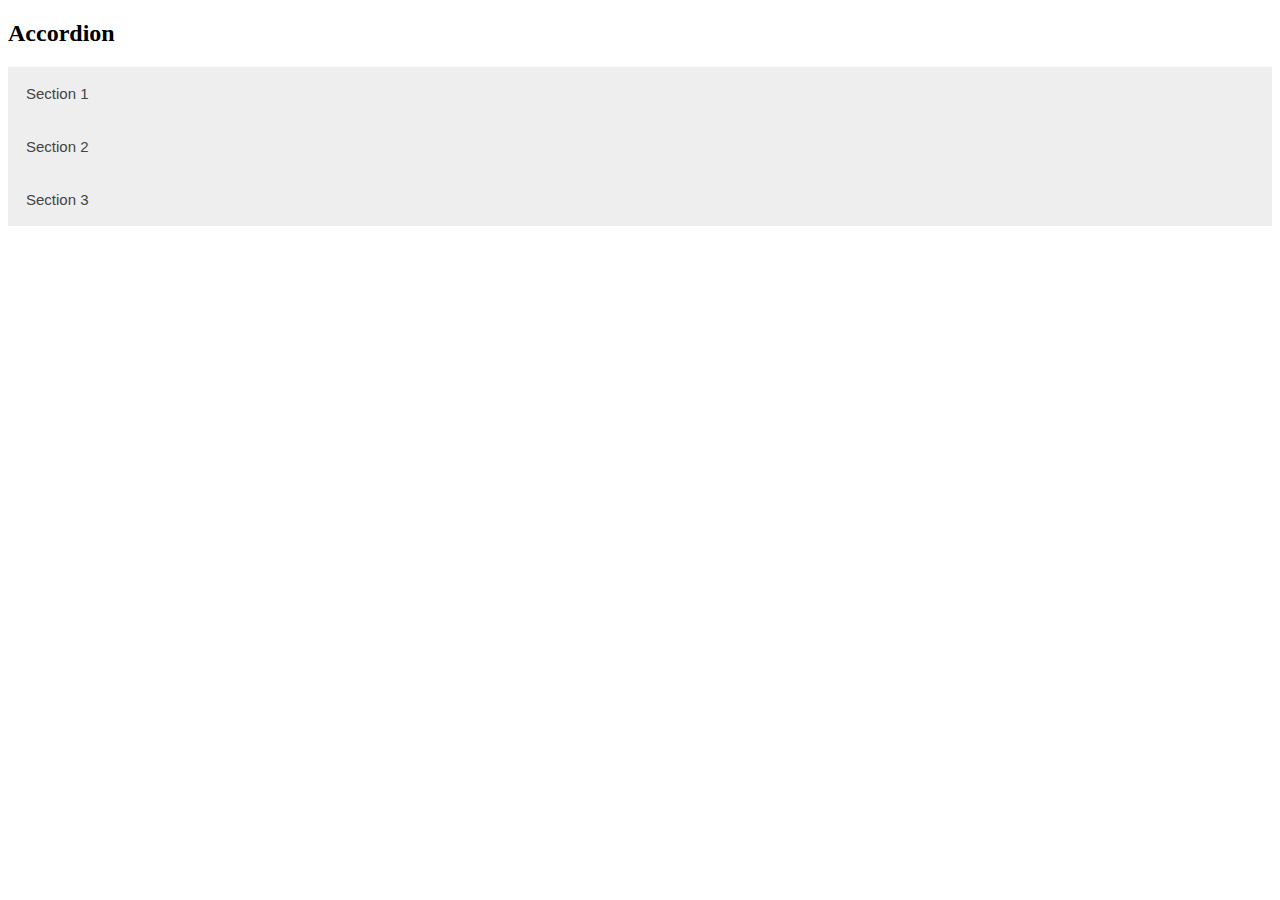
<file: Accordion/index.html>
<!DOCTYPE html>
<html>
<head>
<meta name="viewport" content="width=device-width, initial-scale=1">
<link rel="stylesheet" href="./styles.css">
</head>
<body>

<h2>Accordion</h2>

<button class="accordion">Section 1</button>
<div class="panel">
  <p>Lorem ipsum dolor sit amet, consectetur adipisicing elit, sed do eiusmod tempor incididunt ut labore et dolore magna aliqua. Ut enim ad minim veniam, quis nostrud exercitation ullamco laboris nisi ut aliquip ex ea commodo consequat.</p>
</div>

<button class="accordion">Section 2</button>
<div class="panel">
  <p>Lorem ipsum dolor sit amet, consectetur adipisicing elit, sed do eiusmod tempor incididunt ut labore et dolore magna aliqua. Ut enim ad minim veniam, quis nostrud exercitation ullamco laboris nisi ut aliquip ex ea commodo consequat.</p>
</div>

<button class="accordion">Section 3</button>
<div class="panel">
  <p>Lorem ipsum dolor sit amet, consectetur adipisicing elit, sed do eiusmod tempor incididunt ut labore et dolore magna aliqua. Ut enim ad minim veniam, quis nostrud exercitation ullamco laboris nisi ut aliquip ex ea commodo consequat.</p>
</div>

<script src="./index.js"></script>
</body>

</html>
</file>
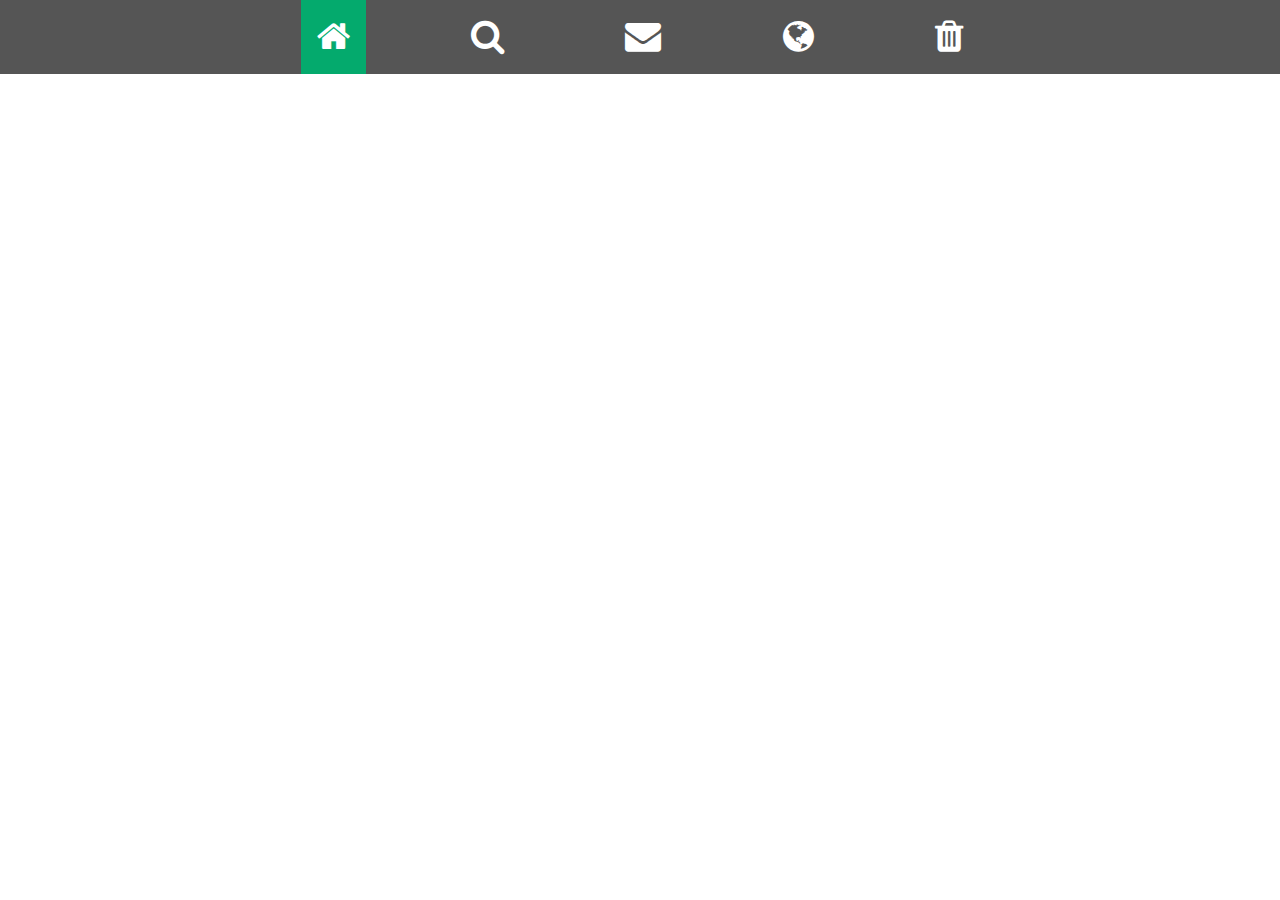
<file: IconBar/index.html>
<!DOCTYPE html>
<html>
  <meta name="viewport" content="width=device-width, initial-scale=1" />
  <link
    rel="stylesheet"
    href="https://cdnjs.cloudflare.com/ajax/libs/font-awesome/4.7.0/css/font-awesome.min.css"
  />
  <link rel="stylesheet" href="./styles.css">

  <body>
    <div class="icon-bar">
      <a class="active" href="#"><i class="fa fa-home"></i></a>
      <a href="#"><i class="fa fa-search"></i></a>
      <a href="#"><i class="fa fa-envelope"></i></a>
      <a href="#"><i class="fa fa-globe"></i></a>
      <a href="#"><i class="fa fa-trash"></i></a>
    </div>
  </body>
</html>
</file>
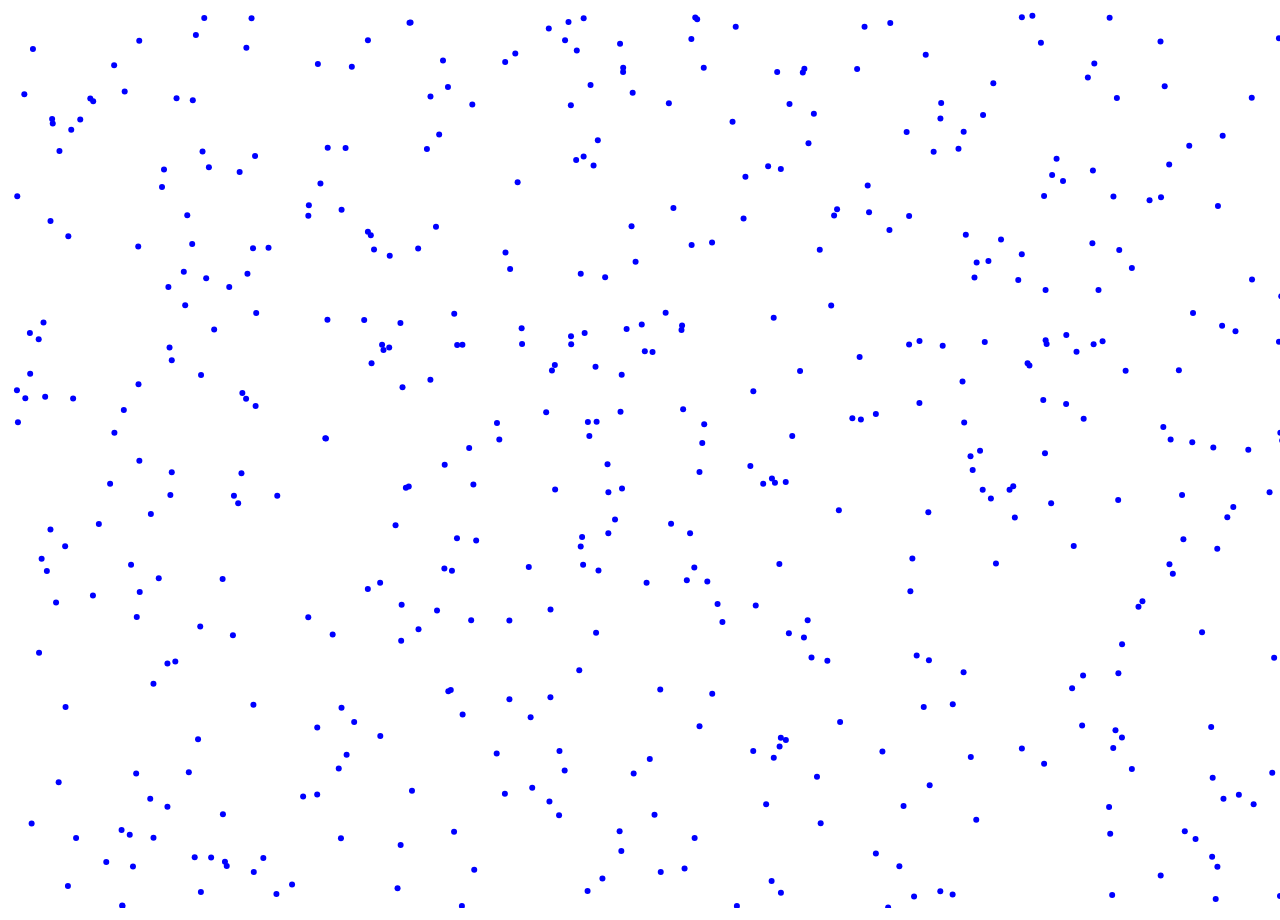
<file: plot/index.html>
<!DOCTYPE html>
<html>
  <script src="https://cdn.plot.ly/plotly-latest.min.js"></script>
  <script src="myplotlib.js"></script>
  <body>
    <canvas
      id="myCanvas"
    ></canvas>

    <script src="./index.js"></script>
  </body>
</html>
</file>
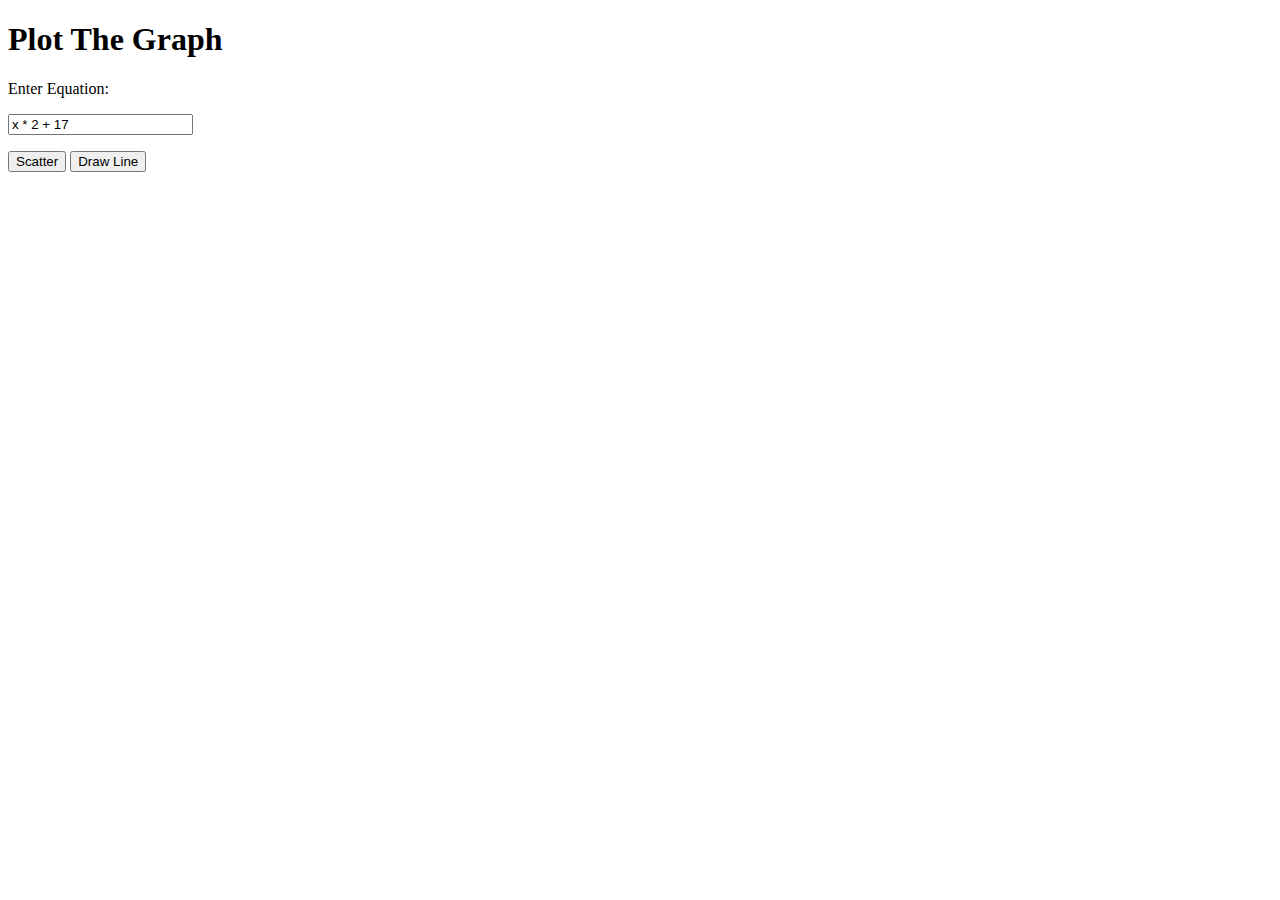
<file: plotTheGraph/index.html>
<!DOCTYPE html>
<html>
<script src="https://cdn.plot.ly/plotly-latest.min.js"></script>
<link rel="stylesheet" href="./style.css">
<body>
<h1>Plot The Graph</h1>
<p>Enter Equation:</p>
<p><input id="equation" type="text" value="x * 2 + 17"></p>
<p>
<button onclick='plot("scatter")'>Scatter</button>
<button onclick='plot("lines")'>Draw Line</button>
</p>
<div id="myPlot" style="width:100%;max-width:700px"></div>

<script src="./index.js">
</script>
</body>
</html>
</file>
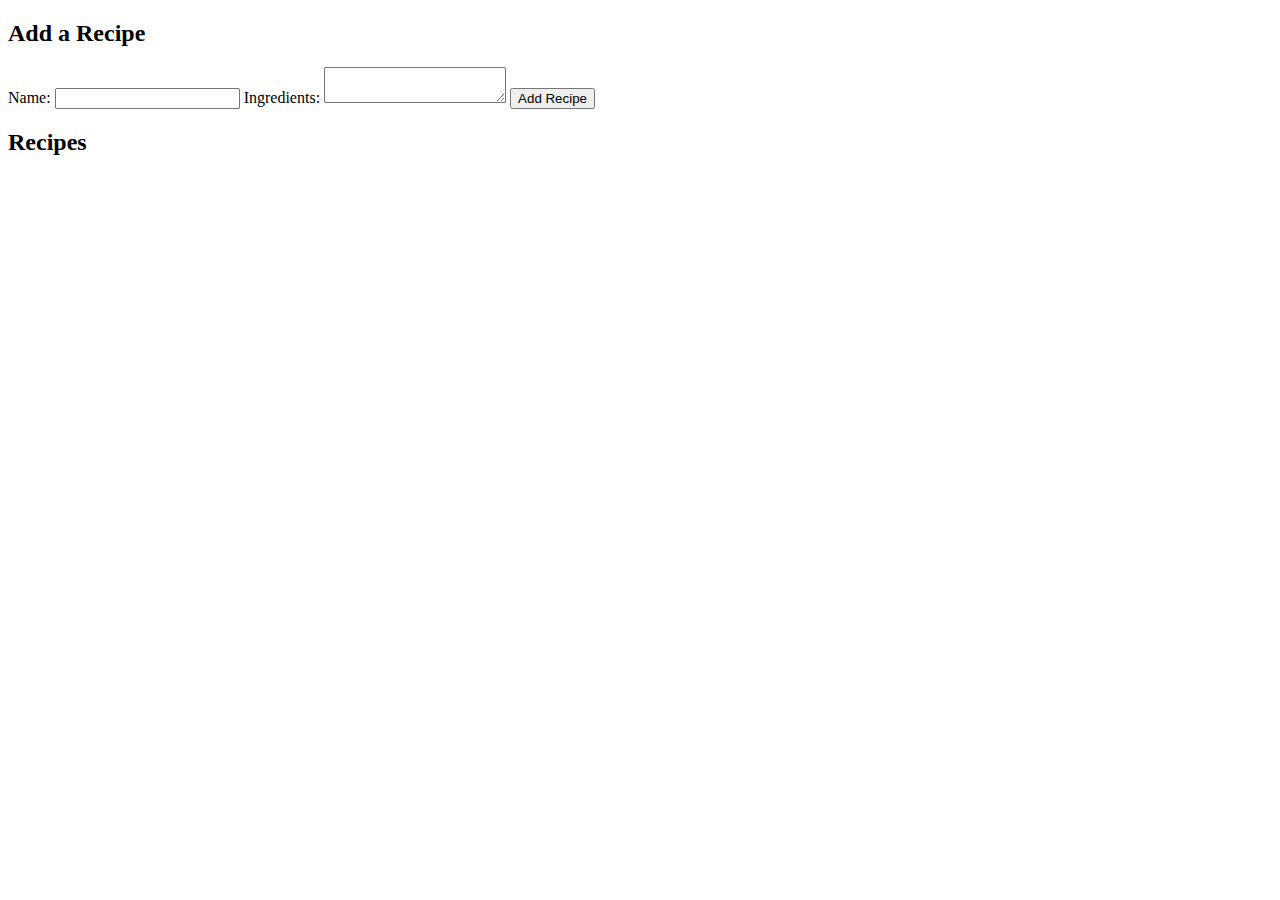
<file: ReciepeApp/index.html>
<!DOCTYPE html>
<html lang="en">
  <head>
    <meta charset="UTF-8" />
    <meta name="viewport" content="width=device-width, initial-scale=1.0" />
    <title>Reciepe - Home</title>
  </head>
  <body>
    <div id="recipe-form">
      <h2>Add a Recipe</h2>
      <label for="recipe-name">Name:</label>
      <input type="text" id="recipe-name" />
      <label for="recipe-ingredients">Ingredients:</label>
      <textarea id="recipe-ingredients" class="Ingredients"></textarea>
      <button onclick="addRecipe()">Add Recipe</button>
    </div>

    <div id="recipe-list">
      <h2>Recipes</h2>
      <ul id="recipes">
      </ul>
    </div>
  </body>
  <script src="./index.js"></script>
</html>
</file>
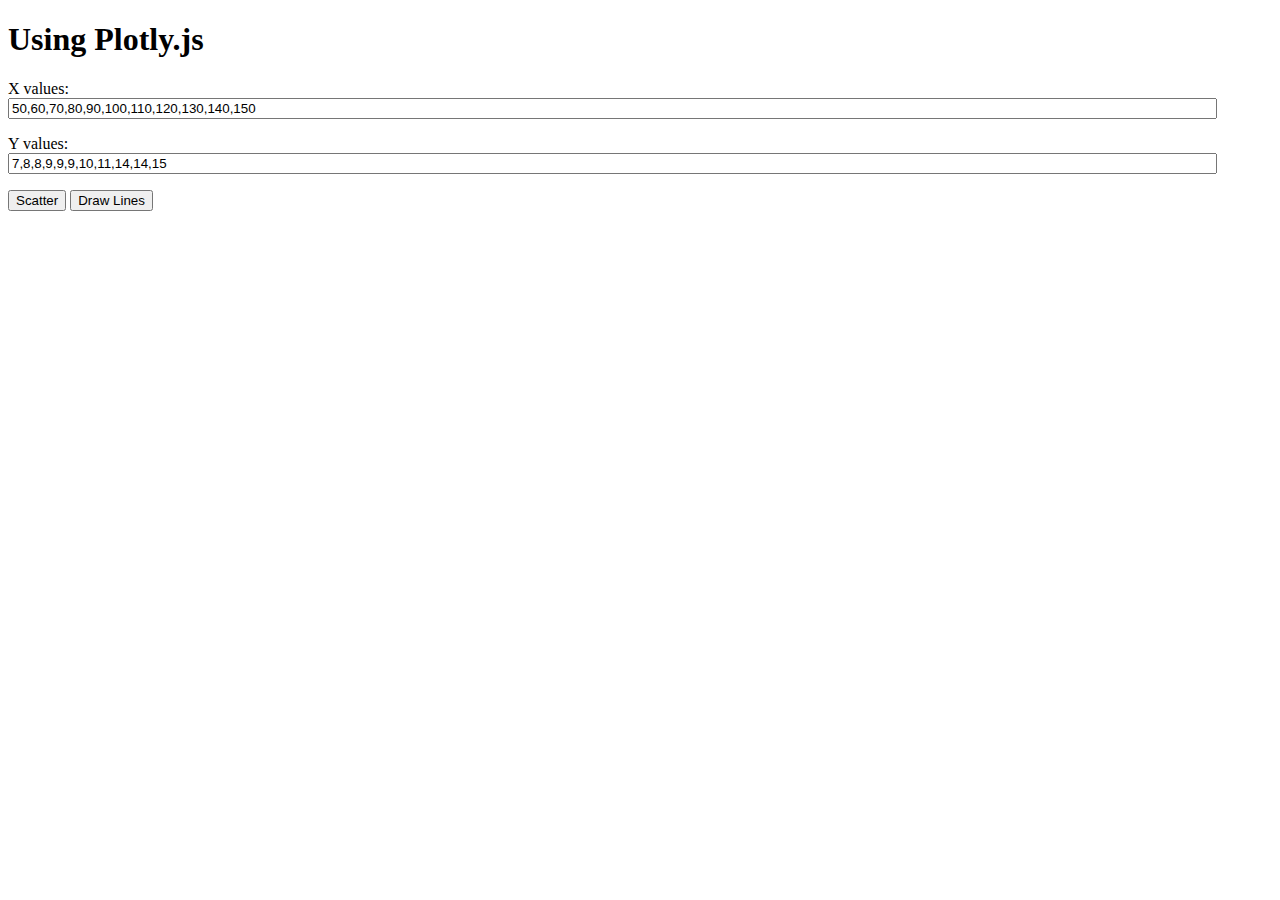
<file: plotTheGraph/plot2.html>
<!DOCTYPE html>
<html>
<script src="https://cdn.plot.ly/plotly-latest.min.js"></script>
<body>
<h1>Using Plotly.js</h1>

<p>X values:<br>
<input id="xvalues" style="width:95%" type="text"
value="50,60,70,80,90,100,110,120,130,140,150"></p>

<p>Y values:<br>
<input id="yvalues" style="width:95%" type="text"
value="7,8,8,9,9,9,10,11,14,14,15"></p>

<button onclick='plot("scatter")'>Scatter</button>
<button onclick='plot("lines")'>Draw Lines</button>

<div id="myPlot" style="width:100%;max-width:700px"></div>

<script>
function plot(type) {
const xArray = document.getElementById("xvalues").value.split(',');
const yArray = document.getElementById("yvalues").value.split(',');
let mode = "lines";
if (type == "scatter") {mode = "markers"}
  Plotly.newPlot("myPlot", [{x:xArray, y:yArray, mode:mode, type:"scatter"}]);
}
</script>

</body>
</html>
</file>
<file: Accordion/styles.css>
.accordion {
    background-color: #eee;
    color: #444;
    cursor: pointer;
    padding: 18px;
    width: 100%;
    border: none;
    text-align: left;
    outline: none;
    font-size: 15px;
    transition: 0.4s;
  }
  
  .active, .accordion:hover {
    background-color: #ccc; 
  }
  
  .panel {
    padding: 0 18px;
    display: none;
    background-color: white;
    overflow: hidden;
  }
</file>
<file: IconBar/styles.css>
body {
  margin: 0;
}

.icon-bar {
  background-color: #555;
  display: flex;
  flex: 1;
  align-items: center;
  justify-content: space-around;
  padding: 0 20%;
}

.icon-bar a {
  display: block;
  text-align: center;
  padding: 16px;
  transition: all 0.3s ease;
  color: white;
  font-size: 36px;
}

.icon-bar a:hover {
  background-color: #000;
}

.active {
  background-color: #04aa6d;
}

@media screen and (max-width: 600px) {
  .icon-bar {
    width: 94px;
    display: block;
    padding: 0;
  }
}
</file>
<file: plotTheGraph/style.css>
h6{
    font-size: 12px;
    font-weight: 400;
}
</file>
